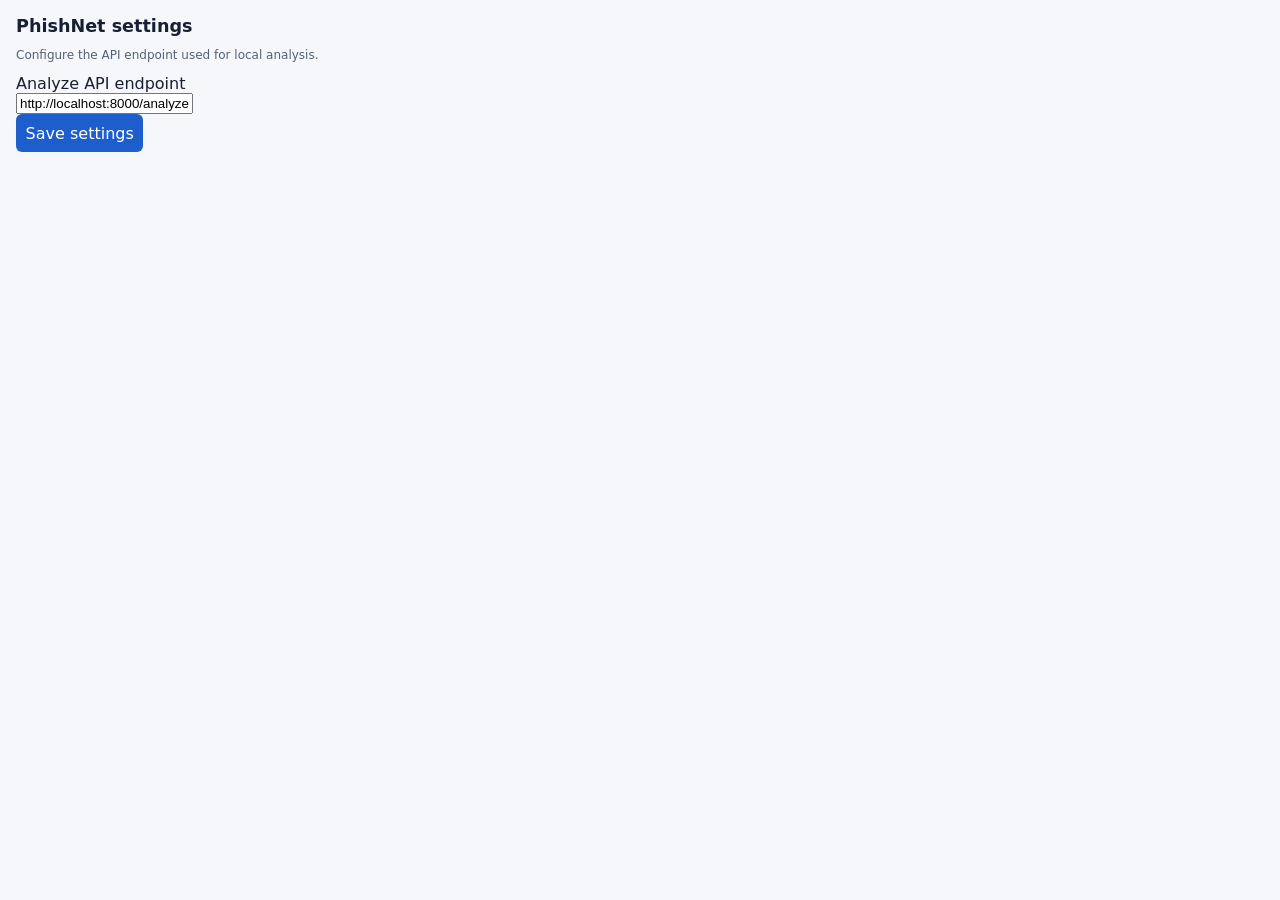
<file: extension/options.html>
<!doctype html>
<html lang="en">
  <head>
    <meta charset="utf-8" />
    <meta name="viewport" content="width=device-width, initial-scale=1" />
    <title>PhishNet settings</title>
    <link rel="stylesheet" href="popup.css" />
  </head>
  <body>
    <main>
      <h1>PhishNet settings</h1>
      <p class="url">Configure the API endpoint used for local analysis.</p>
      <label for="api">Analyze API endpoint</label>
      <input id="api" type="url" value="http://localhost:8000/analyze" required />
      <button id="save" type="button">Save settings</button>
      <p id="status" role="status"></p>
    </main>
    <script src="options.js"></script>
  </body>
</html>
</file>
<file: extension/popup.css>
:root {
  color-scheme: light;
  font-family: system-ui, sans-serif;
}

body {
  width: 340px;
  margin: 0;
  color: #172033;
  background: #f5f7fb;
}

header {
  display: flex;
  gap: 0.7rem;
  align-items: center;
  padding: 1rem;
  color: white;
  background: #173b73;
}

header img {
  border-radius: 8px;
}

h1, h2, p {
  margin: 0;
}

h1 {
  font-size: 1.1rem;
}

header p {
  margin-top: 0.15rem;
  font-size: 0.75rem;
  opacity: 0.8;
}

main {
  padding: 1rem;
}

.status {
  padding: 0.75rem;
  border-radius: 8px;
  font-weight: 700;
  text-align: center;
}

.loading, .neutral {
  color: #42526b;
  background: #e8edf5;
}

.safe {
  color: #12633b;
  background: #dff5e8;
}

.suspicious {
  color: #805400;
  background: #fff0c2;
}

.phishing, .error {
  color: #9c1c2b;
  background: #ffe1e5;
}

.url {
  margin: 0.75rem 0;
  overflow: hidden;
  color: #536176;
  font-size: 0.75rem;
  text-overflow: ellipsis;
  white-space: nowrap;
}

#confidence, #summary {
  margin: 0.5rem 0;
  font-size: 0.85rem;
}

#indicators {
  max-height: 130px;
  margin: 0.75rem 0 0;
  padding-left: 1rem;
  overflow-y: auto;
  font-size: 0.78rem;
}

.error {
  padding: 0.6rem;
  font-size: 0.8rem;
}

.actions {
  display: grid;
  gap: 0.5rem;
  margin-top: 1rem;
}

button {
  padding: 0.6rem;
  border: 0;
  border-radius: 6px;
  color: white;
  background: #1d5dcc;
  cursor: pointer;
  font: inherit;
}

button:disabled {
  cursor: not-allowed;
  opacity: 0.5;
}

button.secondary {
  color: #1d5dcc;
  background: transparent;
  border: 1px solid #b8c5da;
}

footer {
  padding: 0.7rem 1rem;
  border-top: 1px solid #dfe5ef;
  text-align: center;
}

footer a {
  color: #1d5dcc;
  font-size: 0.8rem;
}
</file>
